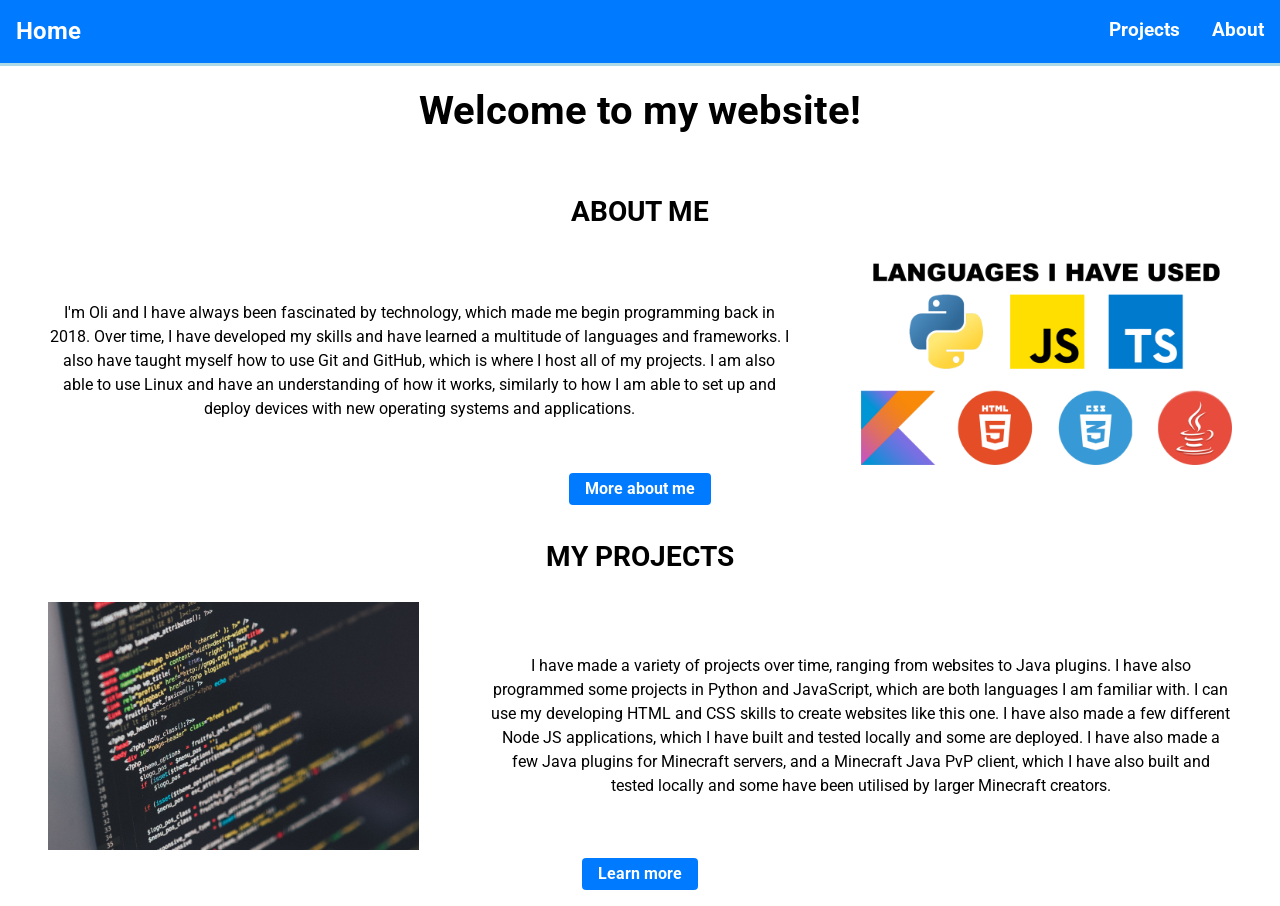
<file: index.html>
<!DOCTYPE html>
<html lang="en">
    <head>
        <meta charset="UTF-8">
        <link rel="preconnect" href="https://fonts.googleapis.com">
        <link rel="preconnect" href="https://fonts.gstatic.com" crossorigin>
        <link href="https://fonts.googleapis.com/css2?family=Montserrat&family=Open+Sans&family=Oxygen&family=Patrick+Hand&family=Roboto&display=swap" rel="stylesheet">
        <meta name="viewport" content="width=device-width, initial-scale=1.0">
        <link rel="stylesheet" href="/css/style.css">
        <link rel="shortcut icon" href="/assets/images/favicon.ico" type="image/x-icon">
        <title>Home | Oli07</title>
    </head>

    <body>
        <div class="navbar">
            <a id="home-btn" href="/">Home</a>
            <div class="nav">
                <a class="nav-link" href="/projects">Projects</a>
                <a class="nav-link" href="/about">About</a>
            </div>
        </div>

        <div class="main">
            <h1 id="main-header">Welcome to my website!</h1>
            <div id="about">
                <h2 class="sub-header">About me</h2>
                <div class="container" id="about-container">
                    <p class="general-text about-text">
                        I'm Oli and I have always been fascinated by technology, which made me begin programming back in 2018.
                        Over time, I have developed my skills and have learned a multitude of languages and frameworks.
                        I also have taught myself how to use Git and GitHub, which is where I host all of my projects.
                        I am also able to use Linux and have an understanding of how it works, similarly to how I am able to set up and deploy devices with new operating systems and applications.
                    </p>
                    <img src="/assets/images/languages.png" alt="Software" class="image info-img" id="software-img">
                </div>
                <a href="/about" class="button">More about me</a>
            </div>

            <div id="projects">
                <h2 class="sub-header">My projects</h2>
                <div class="container" id="projects-container">
                    <p class="general-text projects-text">
                        I have made a variety of projects over time, ranging from websites to Java plugins.
                        I have also programmed some projects in Python and JavaScript, which are both languages I am familiar with.
                        I can use my developing HTML and CSS skills to create websites like this one.
                        I have also made a few different Node JS applications, which I have built and tested locally and some are deployed.
                        I have also made a few Java plugins for Minecraft servers, and a Minecraft Java PvP client, which I have also built and tested locally and some have been utilised by larger Minecraft creators.
                    </p>
                    <img src="/assets/images/coding.jpg" alt="Projects" class="image info-img" id="projects-img">
                </div>
                <a href="/projects" class="button">Learn more</a>
            </div>
        </div>
        <!-- <a href="https://beehive-oli07.pages.dev">Beehive Site</a> -->
    </body>
</html>
</file>
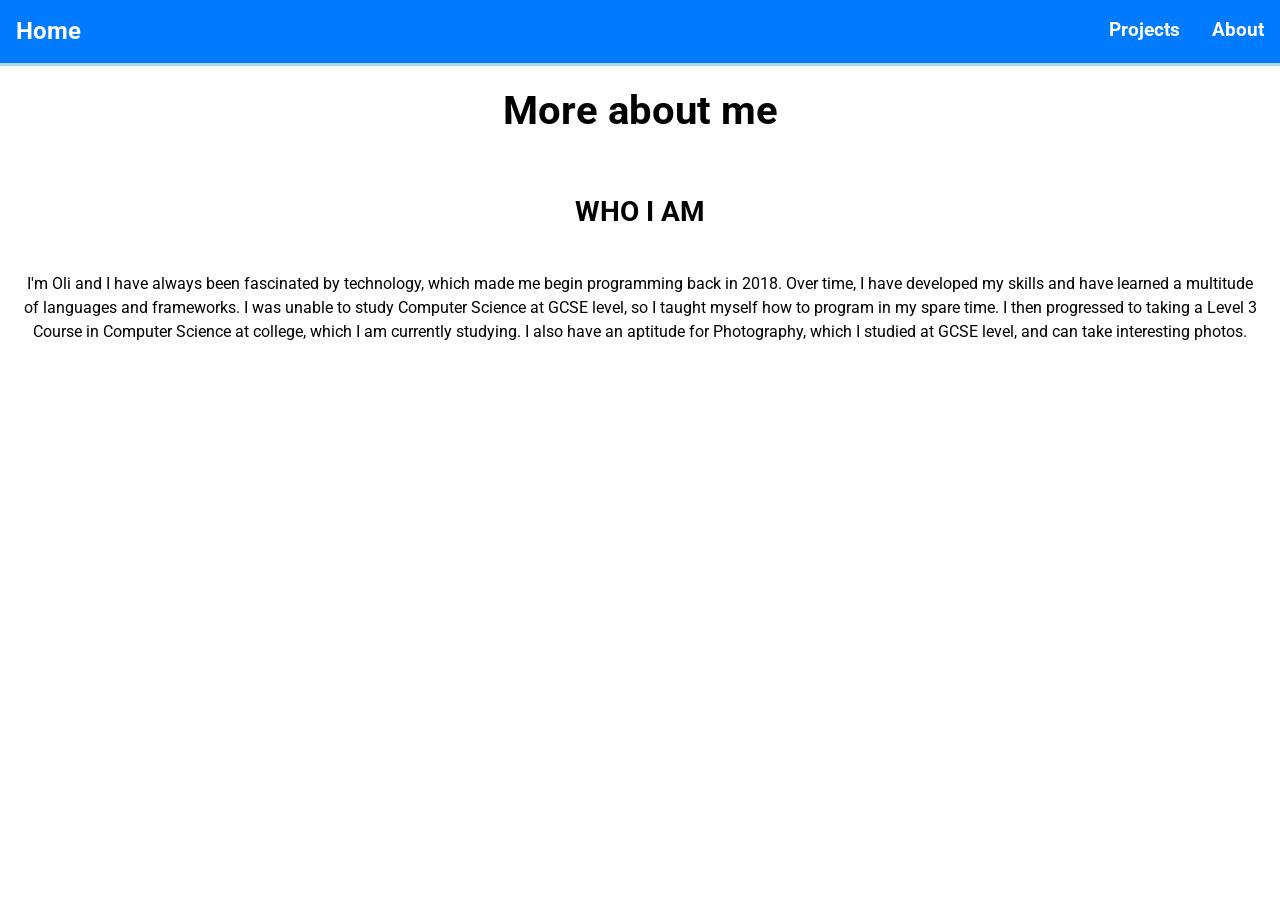
<file: about/index.html>
<!DOCTYPE html>
<html lang="en">
    <head>
        <meta charset="UTF-8">
        <link rel="preconnect" href="https://fonts.googleapis.com">
        <link rel="preconnect" href="https://fonts.gstatic.com" crossorigin>
        <link href="https://fonts.googleapis.com/css2?family=Montserrat&family=Open+Sans&family=Oxygen&family=Patrick+Hand&family=Roboto&display=swap" rel="stylesheet">
        <meta name="viewport" content="width=device-width, initial-scale=1.0">
        <link rel="stylesheet" href="/css/style.css">
        <link rel="shortcut icon" href="/assets/images/favicon.ico" type="image/x-icon">
        <title>About | Oli07</title>
    </head>

    <body>
        <div class="navbar">
            <a id="home-btn" href="/">Home</a>
            <div class="nav">
                <a class="nav-link" href="/projects">Projects</a>
                <a class="nav-link" href="/about">About</a>
            </div>
        </div>

        <div class="main">
            <h1 id="main-header">More about me</h1>
            <h2 class="sub-header">Who I am</h2>
            <div class="container">
                <p class="general-text">
                    I'm Oli and I have always been fascinated by technology, which made me begin programming back in 2018.
                    Over time, I have developed my skills and have learned a multitude of languages and frameworks.
                    I was unable to study Computer Science at GCSE level, so I taught myself how to program in my spare time.
                    I then progressed to taking a Level 3 Course in Computer Science at college, which I am currently studying.
                    I also have an aptitude for Photography, which I studied at GCSE level, and can take interesting photos.

            </div>
        </div>
    </body>
</html>
</file>
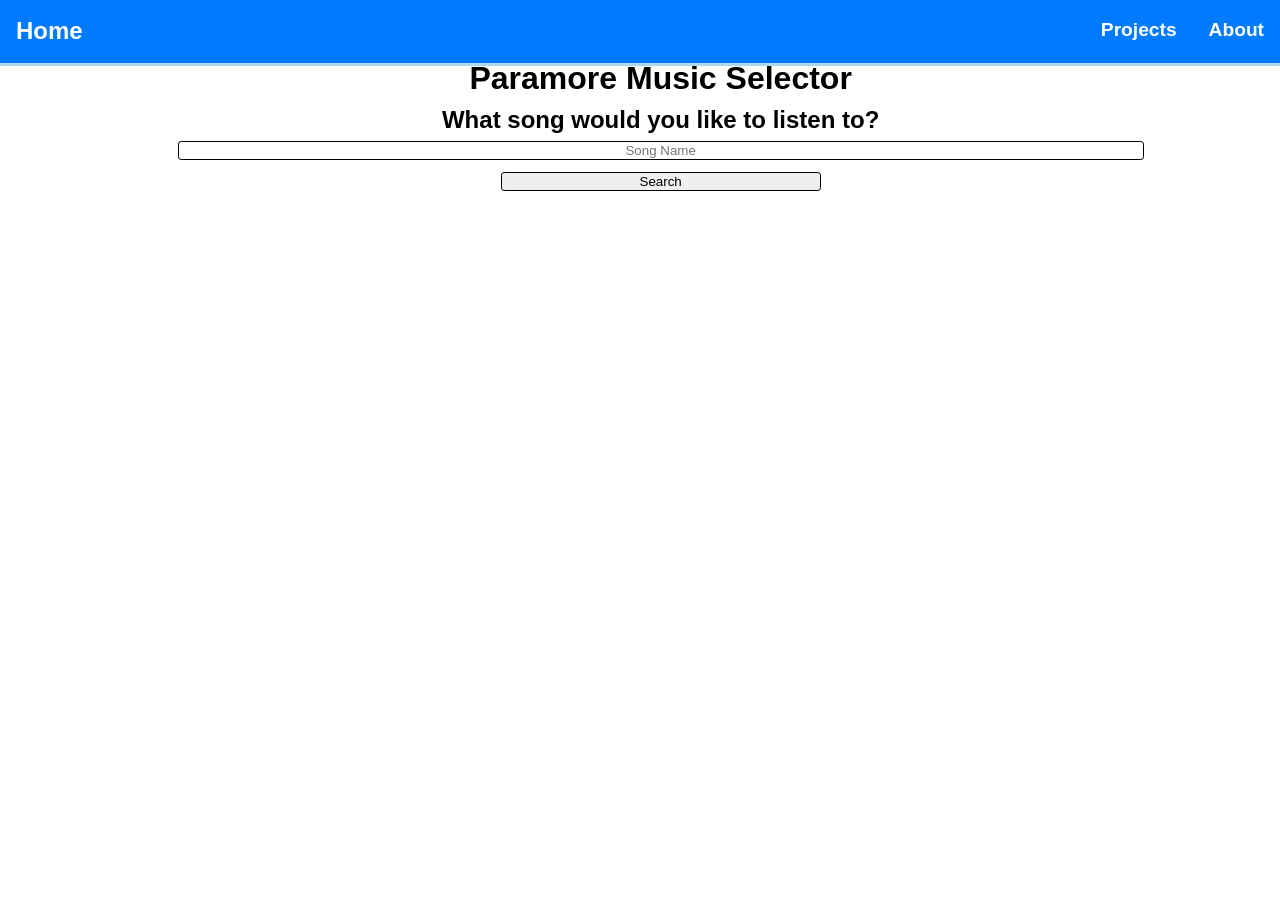
<file: paramore-selector/index.html>
<!DOCTYPE html>
<html lang="en">
    <head>
        <meta charset="UTF-8">
        <meta name="viewport" content="width=device-width, initial-scale=1.0">
        <link rel="stylesheet" href="/css/style.css">
        <link rel="stylesheet" href="/css/songs.css">
        <meta name="description" content="A website that allows you to easily search and play paramore songs.">
        <script src="/js/searchSong.js" defer></script>
        <link rel="shortcut icon" href="/assets/images/favicon.ico" type="image/x-icon">
        <title>Paramore Music Selector</title>
    </head>
    <body>
        <div class="navbar">
            <a id="home-btn" href="/">Home</a>
            <div class="nav">
                <a class="nav-link" href="/projects">Projects</a>
                <a class="nav-link" href="/about">About</a>
            </div>
        </div>
        
        <div class="main">
            <div class="song-selector">
                <h1>Paramore Music Selector</h1>
                <h2>What song would you like to listen to?</h2>
                <input class="song-input" type="text" name="song" placeholder="Song Name">
                <button class="submit-button" type="submit" onclick="searchSong()">Search</button>
            </div>
            <div class="song">
                
            </div>
        </div>
    </body>
</html>
</file>
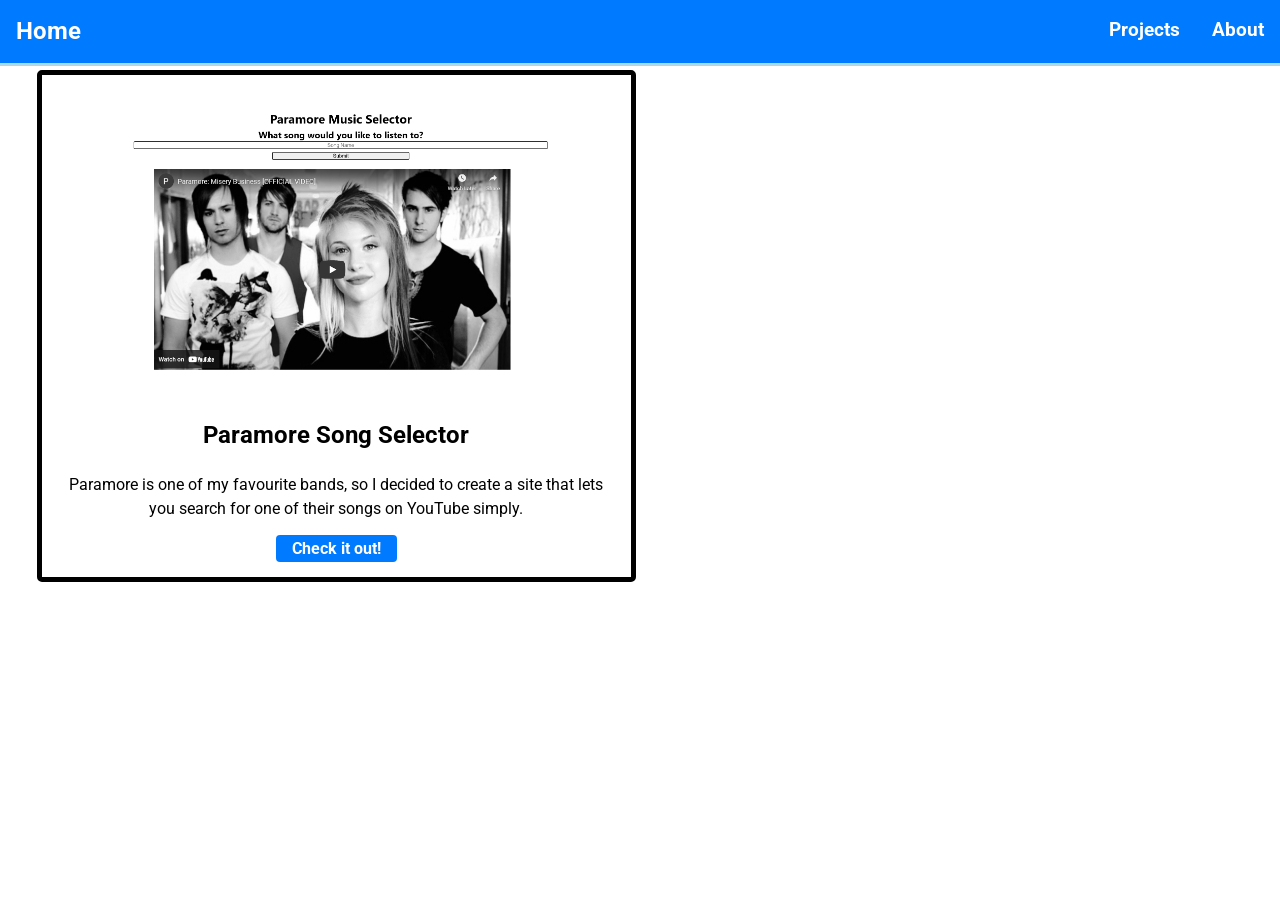
<file: projects/index.html>
<!DOCTYPE html>
<html lang="en">
    <head>
        <meta charset="UTF-8">
        <link rel="preconnect" href="https://fonts.googleapis.com">
        <link rel="preconnect" href="https://fonts.gstatic.com" crossorigin>
        <link href="https://fonts.googleapis.com/css2?family=Montserrat&family=Open+Sans&family=Oxygen&family=Patrick+Hand&family=Roboto&display=swap" rel="stylesheet">
        <meta name="viewport" content="width=device-width, initial-scale=1.0">
        <link rel="stylesheet" href="/css/style.css">
        <link rel="stylesheet" href="/css/projects.css">
        <link rel="shortcut icon" href="/assets/images/favicon.ico" type="image/x-icon">
        <!-- <meta http-equiv="refresh" content="0; url=/unfinished"> -->
        <title>Projects | Oli07</title>
    </head>

    <body>
        <div class="navbar">
            <a id="home-btn" href="/">Home</a>
            <div class="nav">
                <a class="nav-link" href="/projects">Projects</a>
                <a class="nav-link" href="/about">About</a>
            </div>
        </div>

        <div class="main">
            <div class="projects">
                <div class="project">
                    <div class="project-info">
                        <a class="img-link" href="/paramore-selector/"><img src="/assets/images/paramore.png" alt="Paramore Song Search Image" class="image project-page-img"></a>
                        <h2 class="project-title">Paramore Song Selector</h2>
                        <p class="project-desc">Paramore is one of my favourite bands, so I decided to create a site that lets you search for one of their songs on YouTube simply.</p>
                        <a class="button" href="/paramore-selector/">Check it out!</a>
                    </div>
                </div>
                 
            <!--    <div class="project">
                    <div class="project-info">
                        <img src="/assets/images/beehive.png" alt="Project Image" class="image project-page-img">
                        <h2 class="project-title">The Beehive Remake</h2>
                        <p class="project-desc">I recreated a website for a local soft play centre, 'The Beehive', as a challenge to myself.</p>
                        <a class="button" href="https://beehive-oli07.pages.dev" target="_blank">Check it out!</a>
                    </div>
                </div> -->
            </div>
        </div>
    </body>
</html>
</file>
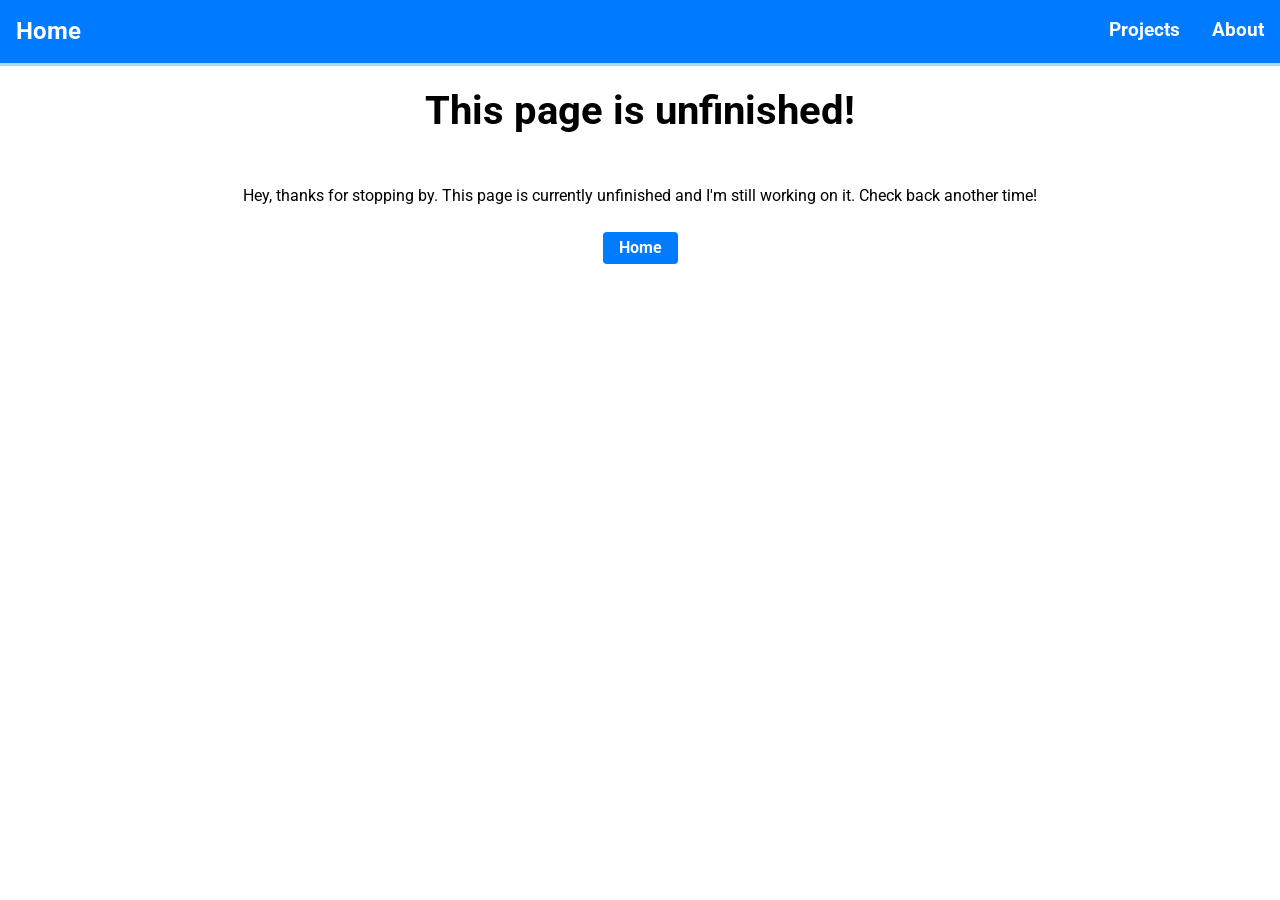
<file: unfinished/index.html>
<!DOCTYPE html>
<html lang="en">
    <head>
        <meta charset="UTF-8">
        <link rel="preconnect" href="https://fonts.googleapis.com">
        <link rel="preconnect" href="https://fonts.gstatic.com" crossorigin>
        <link href="https://fonts.googleapis.com/css2?family=Montserrat&family=Open+Sans&family=Oxygen&family=Patrick+Hand&family=Roboto&display=swap" rel="stylesheet">
        <meta name="viewport" content="width=device-width, initial-scale=1.0">
        <link rel="stylesheet" href="/css/style.css">
        <link rel="shortcut icon" href="/assets/images/favicon.ico" type="image/x-icon">
        <title>Unfinished! | Oli07</title>
    </head>

    <body>
        <div class="navbar">
            <a id="home-btn" href="/">Home</a>
            <div class="nav">
                <a class="nav-link" href="/projects">Projects</a>
                <a class="nav-link" href="/about">About</a>
            </div>
        </div>

        <div class="main">
            <h1 id="main-header">This page is unfinished!</h1>
            <p class="general-text">Hey, thanks for stopping by. This page is currently unfinished and I'm still working on it. Check back another time!</p>
            <a href="/" class="button">Home</a>
        </div>
    </body>
</html>
</file>
<file: css/style.css>
:root {
    --black: #000;
    --white: #fff;
    --gray: #ccc;
    --light-gray: #f5f5f5;
    --dark-gray: #333;
    --red: #ff0000;
    --green: #00ff00;
    --blue: #0000ff;
    --yellow: #ffff00;
    --orange: #ffa500;
    --purple: #800080;
    --pink: #ffc0cb;
    --brown: #a52a2a;
    --light-blue: #add8e6;
    --light-green: #90ee90;
    --light-yellow: #ffffe0;
    --light-orange: #ffebcd;
    --light-purple: #e6e6fa;
    --light-pink: #ffb6c1;
    --light-brown: #f4a460;
    --dark-blue: #00008b;
    --dark-green: #006400;
    --dark-yellow: #808000;
    --dark-orange: #ff8c00;
    --dark-purple: #4b0082;
    --dark-pink: #ff1493;
    --dark-brown: #8b4513;
    --primary: #007bff;
    --secondary: #6c757d;
    --success: #28a745;
    --info: #17a2b8;
    --warning: #ffc107;
    --danger: #dc3545;
    --light: #f8f9fa;
    --dark: #343a40;
    --breakpoint-xs: 0;
    --breakpoint-sm: 576px;
    --breakpoint-md: 768px;
    --breakpoint-lg: 992px;
    --breakpoint-xl: 1200px;
    --breakpoint-xxl: 1400px;
    --font-family-sans-serif: -apple-system, BlinkMacSystemFont, "Segoe UI", Roboto, "Helvetica Neue", Arial, sans-serif;
    --font-family-monospace: SFMono-Regular, Menlo, Monaco, Consolas, "Liberation Mono", "Courier New", monospace;
    --font-size-base: 1rem;
    --font-size-lg: 1.25rem;
    --font-size-sm: 0.875rem;
    --font-weight-light: 300;
    --font-weight-normal: 400;
    --font-weight-bold: 700;
    --font-weight-bolder: 900;
    --line-height-base: 1.5;
    --h1-font-size: 2.5rem;
    --h2-font-size: 2rem;
    --h3-font-size: 1.75rem;
    --h4-font-size: 1.5rem;
    --h5-font-size: 1.25rem;
    --h6-font-size: 1rem;
    --border-width: 1px;
    --border-color: #dee2e6;
    --border-radius: 0.25rem;
    --border-radius-lg: 0.3rem;
    --border-radius-sm: 0.2rem;
    --box-shadow-sm: 0 0.125rem 0.25rem rgba(0, 0, 0, 0.075);
    --box-shadow: 0 0.5rem 1rem rgba(0, 0, 0, 0.15);
    --box-shadow-lg: 0 1rem 3rem rgba(0, 0, 0, 0.175);
    --box-shadow-inset: inset 0 1px 2px rgba(0, 0, 0, 0.075);
    --transition-base: all 0.2s ease-in-out;
    --transition-fade: opacity 0.15s linear;
    --transition-collapse: height 0.35s ease;
    --transition-colors: background-color 0.2s ease-in-out, border-color 0.2s ease-in-out, box-shadow 0.2s ease-in-out;
    --transition-transform: transform 0.2s ease-in-out;
    --transition: all 0.2s ease-in-out;
    --border-primary: #007bff;
    --border-secondary: #6c757d;
    --border-success: #28a745;
    --border-info: #17a2b8;
    --border-warning: #ffc107;
    --border-danger: #dc3545;
    --border-light: #f8f9fa;
    --border-dark: #343a40;
    --border-white: #fff;
    --border-0: 0;
    --border-1: 1px solid #dee2e6;
    --border-2: 2px solid #dee2e6;
    --border-3: 3px solid #dee2e6;
    --border-4: 4px solid #dee2e6; 
    --border-top-0: border-top-width: 0;
    --border-right-0: border-right-width: 0;
    --border-bottom-0: border-bottom-width: 0;
    --border-left-0: border-left-width: 0;
    --border-top-1: border-top-width: 1px;
    --border-right-1: border-right-width: 1px;
    --border-bottom-1: border-bottom-width: 1px;
    --border-left-1: border-left-width: 1px;
    --border-top-2: border-top-width: 2px;
    --border-right-2: border-right-width: 2px;
    --border-bottom-2: border-bottom-width: 2px;
    --border-left-2: border-left-width: 2px;
    --border-top-3: border-top-width: 3px;
    --border-right-3: border-right-width: 3px;
    --border-bottom-3: border-bottom-width: 3px;
    --border-left-3: border-left-width: 3px;
    --border-top-4: border-top-width: 4px;
    --border-right-4: border-right-width: 4px;
    --border-bottom-4: border-bottom-width: 4px;
    --border-left-4: border-left-width: 4px;
    --border-radius: 0.25rem;
    --border-radius-lg: 0.3rem;
    --border-radius-sm: 0.2rem;
    --border-radius-0: 0;
    --border-radius-1: 0.2rem;
    --border-radius-2: 0.25rem;
    --border-radius-3: 0.3rem;
    --border-radius-pill: 50rem;
    --border-radius-top-0: border-top-left-radius: 0; border-top-right-radius: 0;
    --border-radius-top-1: border-top-left-radius: 0.2rem; border-top-right-radius: 0.2rem;
    --border-radius-top-2: border-top-left-radius: 0.25rem; border-top-right-radius: 0.25rem;
    --border-radius-top-3: border-top-left-radius: 0.3rem; border-top-right-radius: 0.3rem;
    --border-radius-top-pill: border-top-left-radius: 50rem; border-top-right-radius: 50rem;
    --border-radius-right-0: border-top-right-radius: 0; border-bottom-right-radius: 0;
    --border-radius-right-1: border-top-right-radius: 0.2rem; border-bottom-right-radius: 0.2rem;
    --border-radius-right-2: border-top-right-radius: 0.25rem; border-bottom-right-radius: 0.25rem;
    --border-radius-right-3: border-top-right-radius: 0.3rem; border-bottom-right-radius: 0.3rem;
    --border-radius-right-pill: border-top-right-radius: 50rem; border-bottom-right-radius: 50rem;
    --border-radius-bottom-0: border-bottom-right-radius: 0; border-bottom-left-radius: 0;
    --border-radius-bottom-1: border-bottom-right-radius: 0.2rem; border-bottom-left-radius: 0.2rem;
    --border-radius-bottom-2: border-bottom-right-radius: 0.25rem; border-bottom-left-radius: 0.25rem;
    --border-radius-bottom-3: border-bottom-right-radius: 0.3rem; border-bottom-left-radius: 0.3rem;
    --border-radius-bottom-pill: border-bottom-right-radius: 50rem; border-bottom-left-radius: 50rem;
    --border-radius-left-0: border-top-left-radius: 0; border-bottom-left-radius: 0;
    --border-radius-left-1: border-top-left-radius: 0.2rem; border-bottom-left-radius: 0.2rem;
    --border-radius-left-2: border-top-left-radius: 0.25rem; border-bottom-left-radius: 0.25rem;
    --border-radius-left-3: border-top-left-radius: 0.3rem; border-bottom-left-radius: 0.3rem;
    --border-radius-left-pill: border-top-left-radius: 50rem; border-bottom-left-radius: 50rem;
}

::-webkit-scrollbar {
    width: 0.5rem;
}

::-webkit-scrollbar-track {
    background: var(--light-gray);
}

::-webkit-scrollbar-thumb {
    background: var(--primary);
}

::-webkit-scrollbar-thumb:hover {
    background: var(--info);
}

body {
    font-family: var(--font-family-sans-serif);
    font-size: var(--font-size-base);
    font-weight: var(--font-weight-normal);
    line-height: var(--line-height-base);
    color: var(--black);
    background-color: var(--white);
}

.dark-mode {
    background-color: var(--black);
    color: var(--white);
}

.navbar {
    background-color: var(--primary);
    color: var(--white);
    width: 100vw;
    height: 7vh;
    display: flex;
    justify-content: space-between;
    align-items: center;
    position: fixed;
    top: 0;
    left: 0;
    z-index: 100;
    margin: 0 auto;
    border-bottom: 3px solid var(--light-blue);
}

#home-btn {
    padding: 0 1rem;
    font-size: 1.5rem;
    font-weight: var(--font-weight-bold);
    color: var(--white);
    text-decoration: none;
    transition-duration: 0.5s;
}

#home-btn:hover {
    color: var(--light-blue);
    transition-duration: 0.5s;
}

#home-btn::after {
    content: '';
    display: block;
    width: 0;
    height: 2px;
    background: var(--white);
    transition: width .3s;
}

#home-btn:hover::after {
    width: 100%;
    transition: width .3s;
}

.nav {
    display: flex;
    justify-content: space-between;
    align-items: center;
    text-align: center;
}

.nav-link {
    font-size: 1.2rem;
    font-weight: var(--font-weight-bold);
    color: var(--white);
    text-decoration: none;
    transition-duration: 0.5s;
    padding: 0 1rem;
}

.nav-link:hover {
    color: var(--light-blue);
    transition-duration: 0.5s;
}

.nav-link::after {
    content: '';
    display: block;
    width: 0;
    height: 2px;
    background: var(--white);
    transition: width .3s;
}

.nav-link:hover::after {
    width: 100%;
    transition: width .3s;
}

.main {
    width: 98%;
    display: flex;
    flex-direction: column;
    justify-content: center;
    align-items: center;
    text-align: center;
    margin: 6vh auto 0 auto;
}

#main-header {
    font-family: var(--font-family-sans-serif);
    font-size: var(--h1-font-size);
    font-weight: var(--font-weight-bold);
    color: var(--black);
    text-align: center;
}

#about, #projects {
    width: 100%;
    display: flex;
    flex-direction: column;
    justify-content: center;
    align-items: center;
    text-align: center;
}

.sub-header {
    font-family: var(--font-family-sans-serif);
    font-size: var(--h3-font-size);
    font-weight: var(--font-weight-bold);
    color: var(--black);
    text-align: center;
    text-transform: uppercase;
}

.general-text {
    font-family: var(--font-family-sans-serif);
    font-size: var(--font-size-base);
    font-weight: var(--font-weight-normal);
    color: var(--black);
    text-align: center;
}

.image {
    width: 100%;
    height: auto;
    margin: 0 auto;
}

.button {
    font-family: var(--font-family-sans-serif);
    font-size: var(--font-size-base);
    font-weight: var(--font-weight-bold);
    color: var(--white);
    background-color: var(--primary);
    border: var(--border-0);
    border-radius: var(--border-radius);
    padding: 0.25rem 1rem;
    margin: 0.5rem 0;
    text-decoration: none;
    transition-duration: 0.5s;
}

.button:hover {
    background-color: var(--info);
    color: var(--white);
    transition-duration: 0.5s;
}

.container {
    display: flex;
    justify-content: space-around;
    align-items: center;
    text-align: center;
    width: 100%;
    padding: 0;
}

#projects-container {
    flex-direction: row-reverse;
}

.about-text {
    display: flex;
    justify-content: center;
    align-items: center;
    text-align: center;
    float: left;
    width: 60%;
}

.projects-text {
    display: flex;
    justify-content: center;
    align-items: center;
    text-align: center;
    float: right;
    width: 60%;
}

#software-img {
    float: right;
    margin: 0 0 0 1rem;
    width: 30%;
    height: auto;
}

#projects-img {
    float: left;
    margin: 0 1rem 0 0;
    width: 30%;
    height: auto;
}

@media screen and (max-width: 768px) {
    .container {
        flex-direction: column;
    }

    .about-text {
        width: 100%;
    }

    .projects-text {
        width: 100%;
    }

    #projects-container {
        flex-direction: column;
    }

    #software-img {
        float: none;
        margin: 0;
        width: 75%;
        height: auto;
    }

    #projects-img {
        float: none;
        margin: 0;
        width: 75%;
        height: auto;
    }
}
</file>
<file: css/songs.css>
body {
    transition-duration: 0.5s;
    overflow: hidden auto;
}

h1, h2 {
    transition-duration: 0.5s;
    margin: 0;
}

.song-selector {
    width: 100vw;
    transition-duration: 0.5s;
    margin: 0 auto 3vh auto;
}

.form {
    display: flex;
    flex-direction: column;
    margin: 0 auto;
}

.song-input {
    width: 75vw;
    transition-duration: 0.5s;
    margin: 0 auto 1vh auto;
    text-align: center;
    border-radius: 0.2rem;
    border: 0.1rem solid black;
    text-emphasis: bold;
}

.submit-button {
    width: 25vw;
    transition-duration: 0.5s;
    margin: 0 auto;
    border-radius: 0.2rem;
    border: 0.1rem solid black;
    text-emphasis: bold;
}

.submit-button:hover {
    background-color: #e6e6e6;
    transition-duration: 0.5s;
}

.song {
    width: 100vw;
    transition-duration: 0.5s;
}

.music-video {
    aspect-ratio: 16/9;
    width: 65vw;
    transition-duration: 0.5s;
    border: 0.1rem solid black;
    margin: 0 auto;
    border-radius: 0.2rem;
}

@media screen and (max-width: 768px) {
    .music-video {
        width: 95vw;
        transition-duration: 0.5s;
    }
}
</file>
<file: css/projects.css>
.projects {
    display: grid;
    flex-direction: column;
    align-items: center;
    justify-content: center;
    margin: 0 auto;
    grid-template-columns: repeat(2, 1fr);
    grid-gap: 0.5rem;
    padding: 1rem;
}

.project {
    margin: 0 auto;
    width: 100%;
    height: auto;
}

.project-info {
    border-radius: 5px;
    border: 5px solid #000000;
    padding: 1rem;
    margin: 0 auto;
}

.img-link {
    text-decoration: none;
    cursor: default;
}

.project-page-img {
    width: 100%;
    height: 45%;
    margin: 0 auto;
    display: block;
    object-fit: cover;
    transition-duration: 0.75s;
    border-radius: 5px;
    filter: grayscale(100%);
}

.project-page-img:hover {
    filter: grayscale(0%);
    transition-duration: 0.75s;
}

@media screen and (max-width: 768px) {
    .projects {
        display: flex;
        flex-direction: column;
        margin: 0 auto;
        align-items: center;
        justify-content: center;
    }

    .project-page-img {
        height: 100%;
    }

    .project-info {
        margin: 0 auto;
        width: 100%;
        /* padding: 0;
        padding-bottom: 1rem; */
        padding: 0.5rem;
    }

    .project {
        margin: 0 auto;
        width: 90%;
    }
}
</file>
